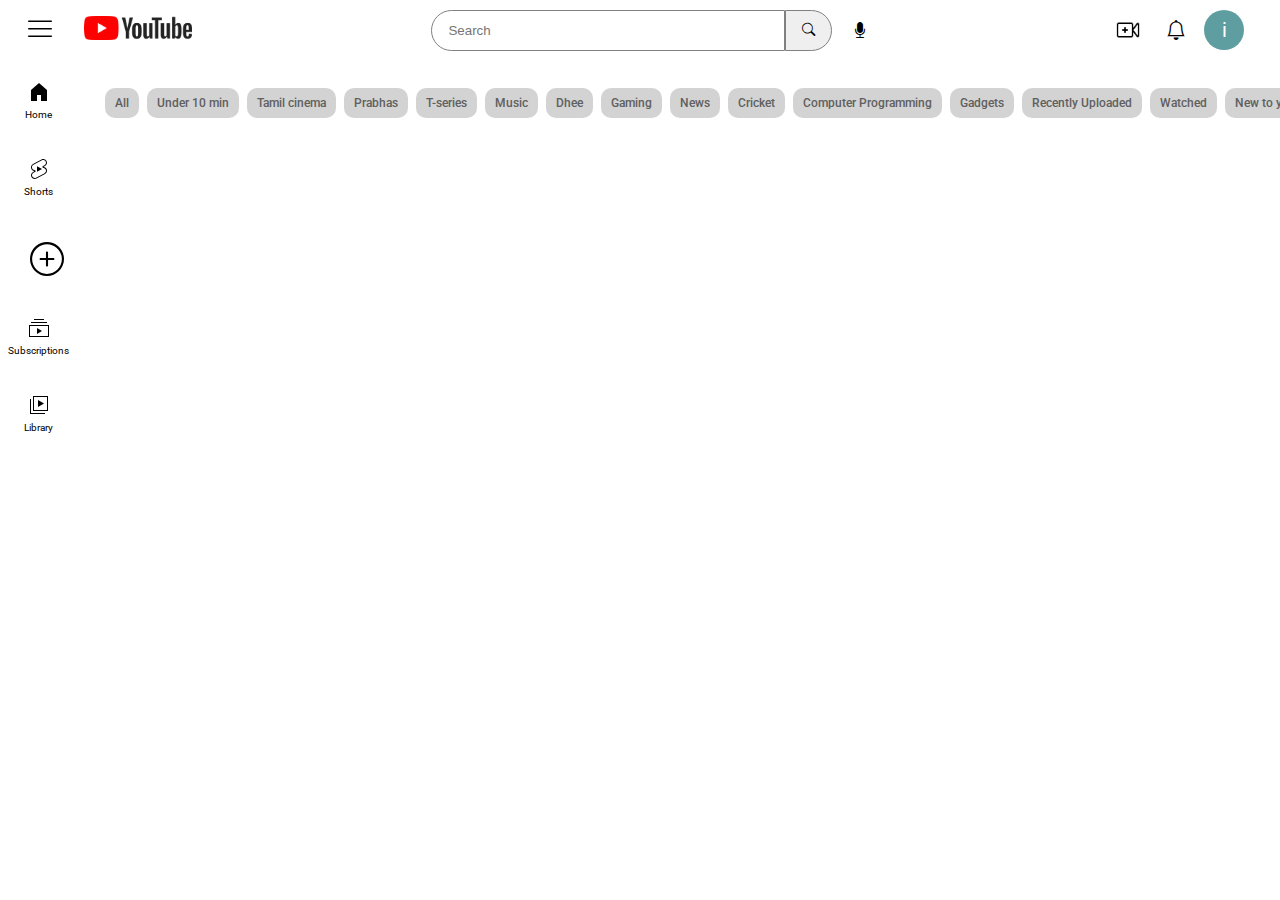
<file: index.html>
<!DOCTYPE html>
<html lang="en">
  <head>
    <meta charset="UTF-8" />
    <meta http-equiv="X-UA-Compatible" content="IE=edge" />
    <meta name="viewport" content="width=device-width, initial-scale=1.0" />
    <link rel="stylesheet" href="./css/index.css" />
    <link
      rel="stylesheet"
      href="https://cdn.jsdelivr.net/npm/bootstrap-icons@1.10.5/font/bootstrap-icons.css"
    />
    <link rel="preconnect" href="https://fonts.googleapis.com" />
    <link rel="preconnect" href="https://fonts.gstatic.com" crossorigin />
    <link
      href="https://fonts.googleapis.com/css2?family=Roboto:wght@400;500;700&display=swap"
      rel="stylesheet"
    />
    <title>YourTube</title>
  </head>
  <body>
    <div class="home-main">
      <div class="header">
        <div class="left-icons">
          <div class="nav-icon-holder">
            <div class="nav-icon">
              <img src="./img/hamburger.png" alt="menu-bar" />
            </div>
          </div>
          <div class="logo-container">
            <img src="./img/YouTube_Logo.png" alt="Youtube Logo" />
          </div>
        </div>

        <div class="search-bar">
          <div class="search-input">
            <div class="form-input">
              <div>
                <input type="text" placeholder="Search" />
              </div>
              <div>
                <button>
                  <i class="bi bi-search"></i>
                </button>
              </div>
            </div>
          </div>
          <div class="mic-holder">
            <div class="mic-icon">
              <i class="bi bi-mic-fill"></i>
            </div>
          </div>
        </div>

        <div class="right-icons">
          <div class="icon-holder">
            <div class="icon">
              <img src="./img/video_create.png" alt="" />
            </div>
          </div>
          <div class="icon-holder">
            <div class="icon">
              <i class="bi bi-bell"></i>
            </div>
          </div>
          <div class="icon-holder">
            <div class="icon avatar">
              <i>i</i>
            </div>
          </div>
        </div>
      </div>

      <div class="main-body">
        <div class="navigation-bar">
          <div class="nav-item active">
            <div class="nav-icon">
              <svg
                viewBox="0 0 24 24"
                preserveAspectRatio="xMidYMid meet"
                focusable="false"
                class="style-scope yt-icon"
                
                style="pointer-events: none; display: block"
              >
                <g class="style-scope yt-icon">
                  <path
                    d="M4,10V21h6V15h4v6h6V10L12,3Z"
                    class="style-scope yt-icon"
                  ></path>
                </g>
              </svg>
            </div>
            <div class="nav-title">Home</div>
          </div>
          <div class="nav-item">
            <div class="nav-icon">
              <!-- <img src="./img/youtube-shorts.svg" alt=""> -->
              <svg
                viewBox="0 0 24 24"
                preserveAspectRatio="xMidYMid meet"
                focusable="false"
                class="style-scope yt-icon"
                style="pointer-events: none; display: block"
              >
                <g
                  height="24"
                  viewBox="0 0 24 24"
                  width="24"
                  class="style-scope yt-icon"
                >
                  <path
                    d="M10 14.65v-5.3L15 12l-5 2.65zm7.77-4.33c-.77-.32-1.2-.5-1.2-.5L18 9.06c1.84-.96 2.53-3.23 1.56-5.06s-3.24-2.53-5.07-1.56L6 6.94c-1.29.68-2.07 2.04-2 3.49.07 1.42.93 2.67 2.22 3.25.03.01 1.2.5 1.2.5L6 14.93c-1.83.97-2.53 3.24-1.56 5.07.97 1.83 3.24 2.53 5.07 1.56l8.5-4.5c1.29-.68 2.06-2.04 1.99-3.49-.07-1.42-.94-2.68-2.23-3.25zm-.23 5.86l-8.5 4.5c-1.34.71-3.01.2-3.72-1.14-.71-1.34-.2-3.01 1.14-3.72l2.04-1.08v-1.21l-.69-.28-1.11-.46c-.99-.41-1.65-1.35-1.7-2.41-.05-1.06.52-2.06 1.46-2.56l8.5-4.5c1.34-.71 3.01-.2 3.72 1.14.71 1.34.2 3.01-1.14 3.72L15.5 9.26v1.21l1.8.74c.99.41 1.65 1.35 1.7 2.41.05 1.06-.52 2.06-1.46 2.56z"
                    class="style-scope yt-icon"
                  ></path>
                </g>
              </svg>
            </div>
            <div class="nav-title">Shorts</div>
          </div>
          <div class="nav-item">
            <div class="nav-icon" style="align-items: center; display: flex; justify-content: center; padding: .5rem 0; margin-left: 1rem;">
              <img src="./img/plus-circle-svgrepo-com.svg" alt="" style="width: 34px; height: 34px;">
            </div>
          </div>
          
          <div class="nav-item">
            <div class="nav-icon">
              <svg
                viewBox="0 0 24 24"
                preserveAspectRatio="xMidYMid meet"
                focusable="false"
                class="style-scope yt-icon"
                style="pointer-events: none; display: block"
              >
                <g class="style-scope yt-icon">
                  <path
                    d="M10,18v-6l5,3L10,18z M17,3H7v1h10V3z M20,6H4v1h16V6z M22,9H2v12h20V9z M3,10h18v10H3V10z"
                    class="style-scope yt-icon"
                  ></path>
                </g>
              </svg>
            </div>
            <div class="nav-title">Subscriptions</div>
          </div>
          <div class="nav-item">
            <div class="nav-icon">
              <svg
                viewBox="0 0 24 24"
                preserveAspectRatio="xMidYMid meet"
                focusable="false"
                class="style-scope yt-icon"
                style="pointer-events: none; display: block"
              >
                <g class="style-scope yt-icon">
                  <path
                    d="M11,7l6,3.5L11,14V7L11,7z M18,20H4V6H3v15h15V20z M21,18H6V3h15V18z M7,17h13V4H7V17z"
                    class="style-scope yt-icon"
                  ></path>
                </g>
              </svg>
            </div>
            <div class="nav-title">Library</div>
          </div>
        </div>

        <div class="main-activity">
          <div class="Menu-items">
            <div class="itemslist">All</div>
            <div class="itemslist">Under 10 min</div>
            <div class="itemslist">Tamil cinema</div>
            <div class="itemslist">Prabhas</div>
            <div class="itemslist">T-series</div>
            <div class="itemslist">Music</div>
            <div class="itemslist">Dhee</div>
            <div class="itemslist">Gaming</div>
            <div class="itemslist">News</div>
            <div class="itemslist">Cricket</div>
            <div class="itemslist">Computer Programming</div>
            <div class="itemslist">Gadgets</div>
            <div class="itemslist">Recently Uploaded</div>
            <div class="itemslist">Watched</div>
            <div class="itemslist">New to you</div>
            <div class="itemslist">Love songs</div>
            <div class="itemslist">News</div>
            <div class="itemslist">Cricket</div>
            <div class="itemslist">Computer Programming</div>
            <div class="itemslist">Gadgets</div>
            <div class="itemslist">Recently Uploaded</div>
            <div class="itemslist">Watched</div>
            <div class="itemslist">New to you</div>
            <div class="itemslist">Love songs</div>

            <button class="next-btn">
              <div class="next">
                <img src="./img/next.png" alt="button" />
              </div>
            </button>
           
          </div>

         
          <div class="content"> 
            <div onclick="redirectToTreatmentPage()"class="content-card">

            </div>
          </div>

          
        </div>
      </div>
    </div>



    <script src="./js/index.js"></script>
  </body>
</html>
</file>
<file: css/index.css>
@media only screen and (min-width:773px) 
{
    html, body 
{
    font-family: 'Roboto', sans-serif;
    margin:0;
    padding: 0;
}

.home-main
{




}

.home-main > .header
{
display: flex;
flex-direction: row;
justify-content: space-between;
/* border:1px solid red; */
}

.header > .left-icons
{
    display: flex;
    flex-direction: row;
    cursor: pointer;



}

.left-icons > .nav-icon-holder 
{
    margin-left: .75rem;
}

.nav-icon-holder  
{
    padding:1rem ;
}

.nav-icon-holder >  .nav-icon 
{

}

.nav-icon > img 
{
    height:1.5rem;
}



.left-icons > .logo-container 
{
    padding:1rem ;
}

.logo-container > img 
{
    width: auto;
    height:1.5rem;
}


.header > .search-bar 
{
    display: flex;
    flex-direction: row;
    justify-content: center;
    align-items: center;
    padding:.25rem 1rem ;
    flex-grow: 3;
    cursor: pointer;
}

.search-input 
{
    flex-grow: 0;
    

}

.search-input > .form-input 
{
    display: flex;
   
    align-items: center;
    width:50%;
}

.form-input  input 
{
    padding:.75rem 1rem;
    flex-grow: 1;
    width:25vw;
    outline: none;
    border:none;
    border:1px solid grey;
    border-radius: 25px 0 0 25px;
}

.form-input  button 
{
    padding:.75rem 1rem;
    outline: none;
    border:none;
    border:1px solid grey;
    border-radius: 0 25px 25px 0;
    cursor: pointer;

}

.mic-holder 
{
    cursor: pointer;
    flex-grow: 0;
}

.mic-holder > .mic-icon
{
    border-radius: 50%;
  
    width:2.5rem;
    height:2.5rem;
    display: flex;
    justify-content: center;
    align-items: center;
    margin-left:.5rem;
}

.mic-holder > .mic-icon:hover 
{
    background-color: rgba(184, 184, 184, 0.632);
}


.header > .right-icons
{
    display: flex;
    flex-direction: row;
    align-items: center;
    padding-right: 2rem;
}

.icon-holder > .icon
{
    cursor: pointer;
    border-radius: 50%;
    width:2.5rem;
    height:2.5rem;
    margin:.25rem;
    display: flex;
    justify-content: center;
    align-items: center;

}


.icon-holder >.icon:hover 
{
    background-color: rgba(184, 184, 184, 0.632);
}

.icon-holder >.icon.avatar 
{
    background-color: cadetblue;
    color:white;
    
}



.right-icons > .icon-holder > .icon > img 
{
    height: 1.5rem;
}

.right-icons > .icon-holder > .icon > i 
{
    font-size:1.25rem;
    font-style: normal;
}


.main-body 
{
    display: flex;
    flex-direction: row;
    overflow-x: hidden;
    /* width: 100vw;
    overflow: hidden; */

}



.main-body  > .navigation-bar 
{
    /* border:1px solid red; */
    flex-shrink: 1;

    display: flex;
    flex-direction:column;
    justify-content:flex-start;
    padding:.25rem;
    height:40%;


}


.navigation-bar > .nav-item 
{
    display: flex;
    flex-direction: column;
    justify-content: center;
    align-items: center;
    margin:1rem 0;
}

.navigation-bar > .nav-item > .nav-icon 
{
    
}   

.navigation-bar > .nav-item > .nav-icon >  svg 
{
    height:1.5rem;
    
}

.navigation-bar > .nav-item > .nav-title 
{
    font-size: .65rem;
    text-align: center;
    padding:.25rem;
}




.main-body > .main-activity 
{
    /* border:1px solid green; */
    width:90%;
    display: flex;
    flex-direction: column;
    flex-grow: 1;
    box-sizing: border-box;
    min-height: calc(100vh - 4rem) 
}


.Menu-items{

    display:flex;
    flex-direction: row;
    justify-content:flex-start;
    border:none;
    padding:.5rem;
    margin:1rem;
    flex-wrap:nowrap;
    width:100%;
    overflow-x: scroll;
    box-sizing: border-box;

    
    
}

.Menu-items::-webkit-scrollbar 
{
    height:6px;
    background-color: grey;
    /* display: none; */
}
.navigation {
    width: 200px; /* Adjust the width as needed */
    background-color: #f0f0f0;
    padding: 20px;
}

.Menu-items > .itemslist 
{
    display:inline-flex;
    flex-direction: row;
  
    justify-content:space-around;
    align-items: center;
    text-overflow:ellipsis;
    text-align:center;
   
    padding:10px;
    border: 3px solid black;
    border: hidden;
    margin:.25rem;
    /* min-width: 15px; */
    height: 10px;
    background-color:lightgray; 
    color:rgb(96, 96, 96);
    border-radius: 10px;
    font-size: 12px;
    font-weight: 500;           
    white-space: nowrap;
        
    
    
}
.Menu-items > .itemslist:hover

{
    background-color:#faeeee;
    cursor: pointer;
    
}
.Menu-items > .itemslist:active
{
    background-color: black;
    font-size:small;
    color: #faeeee;
}
 
 button.next-btn
{
    
    display: flex;
    flex-direction: row;
    justify-content: center;
    align-items:right;
    flex-grow: 3;
    cursor: pointer;
    width:2px;
    height:2px;
    padding: 0;
    margin: .25rem;

   
    
}

 button.next-btn > .next > img
 {

    width:24px;
    height:24px
 }

 .content  
 {
    display: flex;
    flex-direction: row;
    flex-wrap:wrap;
 }

.content > .content-card
{
    display:block;
    flex-direction: row;
    justify-content: center;
    width:calc(25%); 
    margin:2rem;
    cursor: pointer;
    /* border: 1rem solid red; */
}

.content-card > .video-thumbnail 
{
    width: 25vw;
    height: calc(25vw * 9 / 16);
    overflow: hidden;
    border-radius: 1rem;
}

.content-card > .video-thumbnail > img 
{
    width:100%;
    
}

.content-card > .video-desc
{
    /* border:1px solid black; */
    display: flex;
    flex-direction: row;
}

.content-card > .video-desc > .logo-container
{
    padding:.5rem;

}

.video-desc  > .logo-container > .logo-holder 
{
    width: 2rem;
    height:2rem;
    background-color: grey;
    border-radius: 50%;
    overflow: hidden;
}

.logo-container > .logo-holder  > img 
{
    width: 2rem;
    height:2rem;
    /* border-radius: 50%; */
}

.info-container > .title-container > h4{
    padding: 6px;
    margin: 0;
    text-align: left;
    width: 100%;
}

.info-container > .analytics-container {
    margin:0;
    padding: 4px;
    font-size:.9rem;
}

.info-container > .analytics-container > .dot ::before{

}

}

@media only screen and (max-width:772px) 
{
    html, body 
    {
        font-family: 'Roboto', sans-serif;
        margin:0;
        padding: 0;
    }
    
    .home-main
    {
    
    
    
    
    }
    
    .home-main > .header
    {
    display: flex;
    flex-direction: row;
    justify-content: space-between;
    width: 100vw;
    overflow-x: hidden;
    padding: .5rem 0;
    /* border:1px solid red; */
    }
    
    .header > .left-icons
    {
        display: flex;
        flex-direction: row;
        cursor: pointer;
    
    
    
    }
    
    .left-icons > .nav-icon-holder 
    {
        /* margin-left: .75rem; */
    }
    
    .nav-icon-holder  
    {
        padding:1rem ;
    }
    
    .nav-icon-holder >  .nav-icon 
    {
    
    }
    
    .nav-icon > img 
    {
        height:1.25rem;
    }
    
    
    
    .left-icons > .logo-container 
    {
        padding:1rem 0;
    }
    
    .logo-container > img 
    {
        height:1.25rem;
    }
    
    
    .header > .search-bar 
    {
        display: none;
        flex-direction: row;
        justify-content: center;
        align-items: center;
        padding:.25rem 1rem ;
        flex-grow: 3;
        cursor: pointer;
    }
    
    .search-input 
    {
        flex-grow: 0;
        
    
    }
    
    .search-input > .form-input 
    {
        display: flex;
       
        align-items: center;
        width:50%;
    }
    
    .form-input  input 
    {
        padding:.75rem 1rem;
        flex-grow: 1;
        width:25vw;
        outline: none;
        border:none;
        border:1px solid grey;
        border-radius: 25px 0 0 25px;
    }
    
    .form-input  button 
    {
        padding:.75rem 1rem;
        outline: none;
        border:none;
        border:1px solid grey;
        border-radius: 0 25px 25px 0;
        cursor: pointer;
    
    }
    
    .mic-holder 
    {
        cursor: pointer;
        flex-grow: 0;
    }
    
    .mic-holder > .mic-icon
    {
        border-radius: 50%;
      
        width:2.5rem;
        height:2.5rem;
        display: flex;
        justify-content: center;
        align-items: center;
        margin-left:.5rem;
    }
    
    .mic-holder > .mic-icon:hover 
    {
        background-color: rgba(184, 184, 184, 0.632);
    }
    
    
    .header > .right-icons
    {
        display: flex;
        flex-direction: row;
        align-items: center;
        padding-right: .5rem;
    }
    
    .icon-holder > .icon
    {
        cursor: pointer;
        border-radius: 50%;
        width:1.5rem;
        height:1.5rem;
        margin:.25rem;
        display: flex;
        justify-content: center;
        align-items: center;
    
    }
    
    
    .icon-holder >.icon:hover 
    {
        background-color: rgba(184, 184, 184, 0.632);
    }
    
    .icon-holder >.icon.avatar 
    {
        background-color: cadetblue;
        color:white;
        
    }
    
    
    
    .right-icons > .icon-holder > .icon > img 
    {
        height: 1.5rem;
    }
    
    .right-icons > .icon-holder > .icon > i 
    {
        font-size:1rem;
        font-style: normal;
    }
    
    
    .main-body 
    {
        display: flex;
        flex-direction: row;
        overflow-x: hidden;
        width: 100vw;
        overflow: hidden; 
    
    }
    
    
    
    .main-body  > .navigation-bar 
    {
        /* border:1px solid red; */
        flex-shrink: 1;
    
        display: flex;
        flex-direction:row;
        justify-content:space-evenly;
        position: fixed;
        bottom: 0%;
        left: 0%;
        width: 100vw;
        background: #fff;
        color: black;
        box-shadow: 0px -2px 4px rgba(0,0,0,.3);
        z-index: 10;
        height: 10vh;
    }
    
    
    .navigation-bar > .nav-item 
    {
        display: flex;
        flex-direction: column;
        justify-content: center;
        align-items: center;
        margin:1rem 0;
    }
    .navigation-bar > .nav-item.active 
    {
        display: flex;
        flex-direction: column;
        justify-content: center;
        align-items: center;
        margin:1rem 0;
        color: red;
    }

    .navigation-bar > .nav-item.active > .nav-icon >  svg 
    {
        height:1.5rem;
        fill:red;
    }
    
    .navigation-bar > .nav-item > .nav-icon 
    {
        
    }   
    
    .navigation-bar > .nav-item > .nav-icon >  svg 
    {
        height:1.5rem;
        
    }
    
    .navigation-bar > .nav-item > .nav-title 
    {
        font-size: .65rem;
        text-align: center;
        padding:.25rem;
    }
    
    
    
    
    .main-body > .main-activity 
    {
        /* border:1px solid green; */
        width:90%;
        display: flex;
        flex-direction: column;
        flex-grow: 1;
        box-sizing: border-box;
        min-height: calc(100vh - 4rem) 
    }
    
    
    .Menu-items{
    
        display:flex;
        align-items:flex-start;
        flex-direction: row;
        justify-content:space-around;
        border:none;
        /* padding:.5rem;
        margin:1rem; */
        flex-wrap:nowrap;
        width:100%;
        overflow-y: scroll;
        
        
    }
    
    .Menu-items::-webkit-scrollbar 
    {
        height:6px;
        background-color: grey;
        display: none;
    }
    
    .Menu-items > .itemslist 
    {
        display:inline-flex;
        flex-direction: row;
      
        justify-content:space-around;
        align-items:center;
        text-overflow:ellipsis;
        text-align:center;
       
        padding:10px;
        border: 3px solid black;
        border: hidden;
        margin:.25rem;
        /* min-width: 15px; */
        height: 10px;
        background-color:lightgray; 
        color:rgb(96, 96, 96);
        border-radius: 10px;
        font-size: 12px;
        font-weight: 500;          
        white-space: nowrap;
            
        
        
    }
    .Menu-items > .itemslist:hover
    
    {
        background-color:#faeeee;
        cursor: pointer;
        
    }
    .Menu-items > .itemslist:active
    {
        background-color: black;
        font-size:small;
        color: #faeeee;
    }
     
     button.next-btn
    {
        
        display: flex;
        flex-direction: row;
        justify-content: center;
        align-items:right;
        flex-grow: 3;
        cursor: pointer;
        width:2px;
        height:2px;
        padding: 0;
        margin: .25rem;
    
       
        
    }
    
     button.next-btn > .next > img
     {
    
        width:24px;
        height:24px
     }
    
     .content  
     {
        display: flex;
        flex-direction:column;
        align-items: center;
        flex-wrap:wrap;
        box-sizing: border-box;
     }
    
    .content > .content-card
    {
        display:flex;
        flex-direction:column;
       align-items: center;

        width:100%; 
        margin:1rem 0;
        cursor: pointer;
        box-sizing: border-box;
        /* border: 1rem solid red; */
    }
    
    .content-card > .video-thumbnail 
    {
        width: 90vw;
        height: 60%;
        overflow: hidden;
        border-radius: 1rem;
        box-sizing: border-box;
    }
    
    .content-card > .video-thumbnail > img 
    {
        width:100%;
        
    }
    
    .content-card > .video-desc
    {
        /* border:1px solid black; */
        display: flex;
        flex-direction: row;
        width: calc(100vw - 2rem );
        box-sizing: border-box;
        flex-wrap: nowrap;
    }
    
    .content-card > .video-desc > .logo-container
    {
        padding:.5rem;
    
    }
    
    .video-desc  > .logo-container > .logo-holder 
    {
        width: 2rem;
        height:2rem;
        background-color: grey;
        border-radius: 50%;
        overflow: hidden;
    }
    
    .logo-container > .logo-holder  > img 
    {
        width: 2rem;
        height:2rem;
        /* border-radius: 50%; */
    }
    
    .info-container > .title-container > h4{
        padding: 6px;
        margin: 0px;
        text-align: left;
        width: 100%;
        display: inline-block;
        box-sizing: border-box;
    }
    
    .info-container > .analytics-container {
        margin:0;
        padding: 4px;
        font-size:.9rem;
    }
    
    .info-container > .analytics-container > .dot ::before{
    
    }
    

}
</file>
